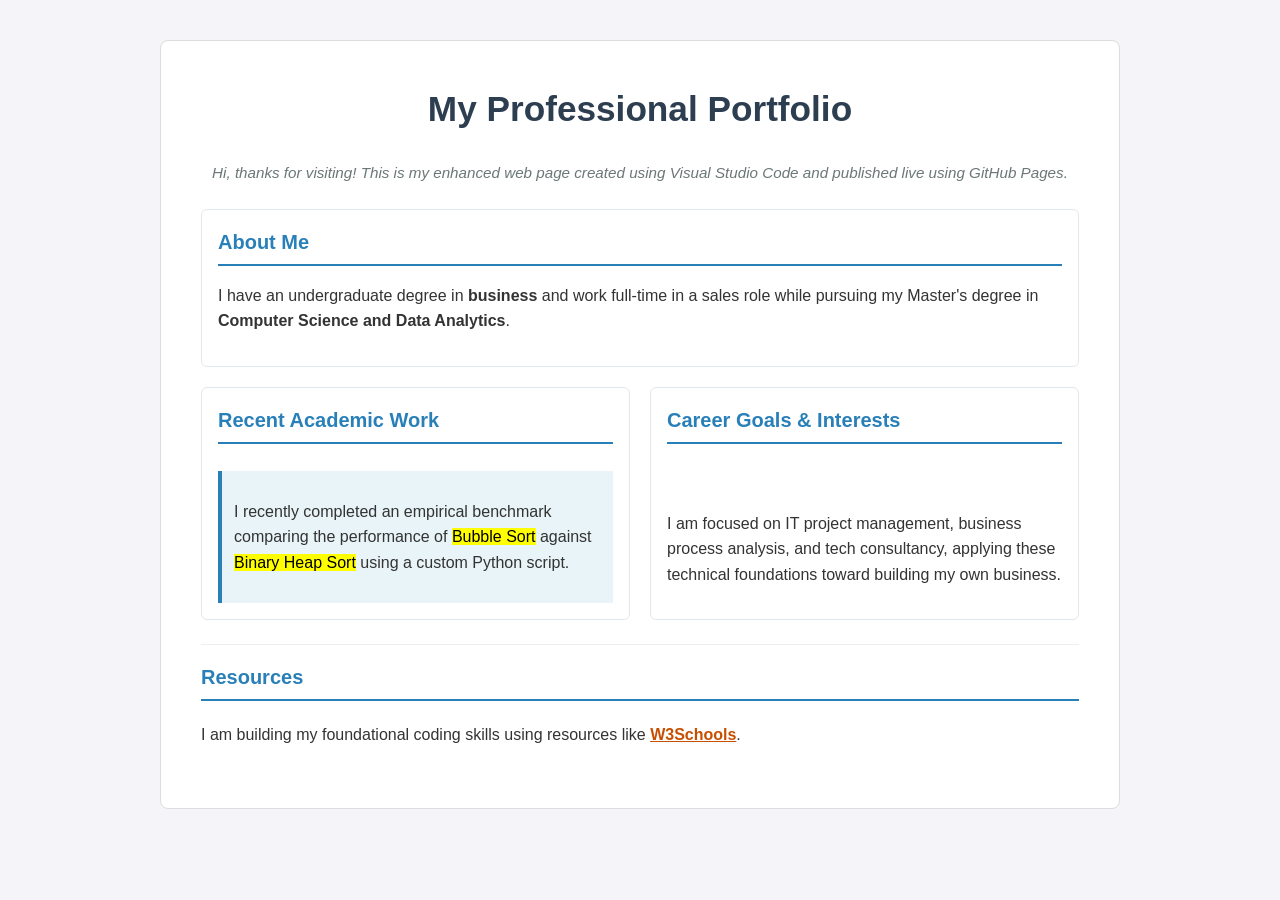
<file: index.html>
<!DOCTYPE html>
<html lang="en">
<head>
    <meta charset="UTF-8">
    <meta name="viewport" content="width=device-width, initial-scale=1.0">
    <title>My Web Development Portfolio</title>
    <link rel="stylesheet" href="style.css">
</head>
<body>

    <main class="container">
        
        <header class="portfolio-header">
            <h1 title="Welcome to my homepage!">My Professional Portfolio</h1>
            <p class="subtitle"><em>Hi, thanks for visiting! This is my enhanced web page created using Visual Studio Code and published live using GitHub Pages.</em></p>
        </header>

        <!-- Grid layout container for content sections -->
        <div class="grid-layout">
            <section class="card about-card">
                <h2>About Me</h2>
                <p>I have an undergraduate degree in <strong>business</strong> and work full-time in a sales role while pursuing my Master's degree in <strong>Computer Science and Data Analytics</strong>.</p>
            </section>

            <section class="card work-card">
                <h2>Recent Academic Work</h2>
                <div class="highlight-box">
                    <p>I recently completed an empirical benchmark comparing the performance of <mark>Bubble Sort</mark> against <mark>Binary Heap Sort</mark> using a custom Python script.</p>
                </div>
            </section>

            <section class="card goals-card">
                <h2>Career Goals &amp; Interests</h2>
                <p>I am focused on IT project management, business process analysis, and tech consultancy, applying these technical foundations toward building my own business.</p>
            </section>
        </div>

        <footer class="portfolio-footer">
            <h2>Resources</h2>
            <p>I am building my foundational coding skills using resources like <a href="https://www.w3schools.com" target="_blank" rel="noopener noreferrer" title="Visit W3Schools HTML Tutorial">W3Schools</a>.</p>
        </footer>

    </main>

</body>
</html>
</file>
<file: style.css>
/* ==========================================================================
   Base Styles & Mobile-First Layout (< 768px)
   ========================================================================== */

* {
    box-sizing: border-box;
}

body {
    background-color: #f4f4f9;
    font-family: Arial, Helvetica, sans-serif;
    color: #333333;
    margin: 0;
    padding: 16px;
    line-height: 1.6;
}

.container {
    width: 100%;
    max-width: 960px;
    margin: 0 auto;
    background-color: #ffffff;
    padding: 20px;
    border: 1px solid #dddddd;
    border-radius: 8px;
}

/* Typography */
h1 {
    color: #2c3e50;
    font-size: 1.75rem;
    text-align: center;
    margin-top: 0;
}

h2 {
    color: #2980b9;
    font-size: 1.25rem;
    border-bottom: 2px solid #2980b9;
    padding-bottom: 6px;
    margin-top: 0;
}

/* WCAG 1.4.3 compliant subtitle grey (4.62:1 ratio) */
.subtitle {
    text-align: center;
    color: #6c7777;
    font-size: 0.95rem;
    margin-bottom: 24px;
}

/* Mobile Layout: Single column stacked cards */
.grid-layout {
    display: flex;
    flex-direction: column;
    gap: 16px;
}

.card {
    background-color: #ffffff;
    border: 1px solid #e1e8ed;
    border-radius: 6px;
    padding: 16px;
}

.highlight-box {
    background-color: #e8f4f8;
    padding: 12px;
    border-left: 4px solid #2980b9;
    margin-top: 10px;
}

/* WCAG 1.4.3 compliant orange link (4.59:1 ratio) with generous touch target */
.portfolio-footer a {
    color: #c84f00;
    font-weight: bold;
    text-decoration: underline;
    display: inline-block;
    padding: 4px 0;
}

.portfolio-footer {
    margin-top: 24px;
    border-top: 1px solid #eeeeee;
    padding-top: 16px;
}

/* ==========================================================================
   Desktop & Tablet Layout (>= 768px)
   ========================================================================== */

@media (min-width: 768px) {
    body {
        padding: 40px 20px;
    }

    .container {
        padding: 40px;
    }

    h1 {
        font-size: 2.2rem;
    }

    /* Transition from single-column stack to CSS Grid */
    .grid-layout {
        display: grid;
        grid-template-columns: 1fr 1fr;
        gap: 20px;
    }

    /* Span About Me full width across top of grid */
    .about-card {
        grid-column: 1 / -1;
    }

    .work-card,
    .goals-card {
        display: flex;
        flex-direction: column;
        justify-content: space-between;
    }
}
</file>
